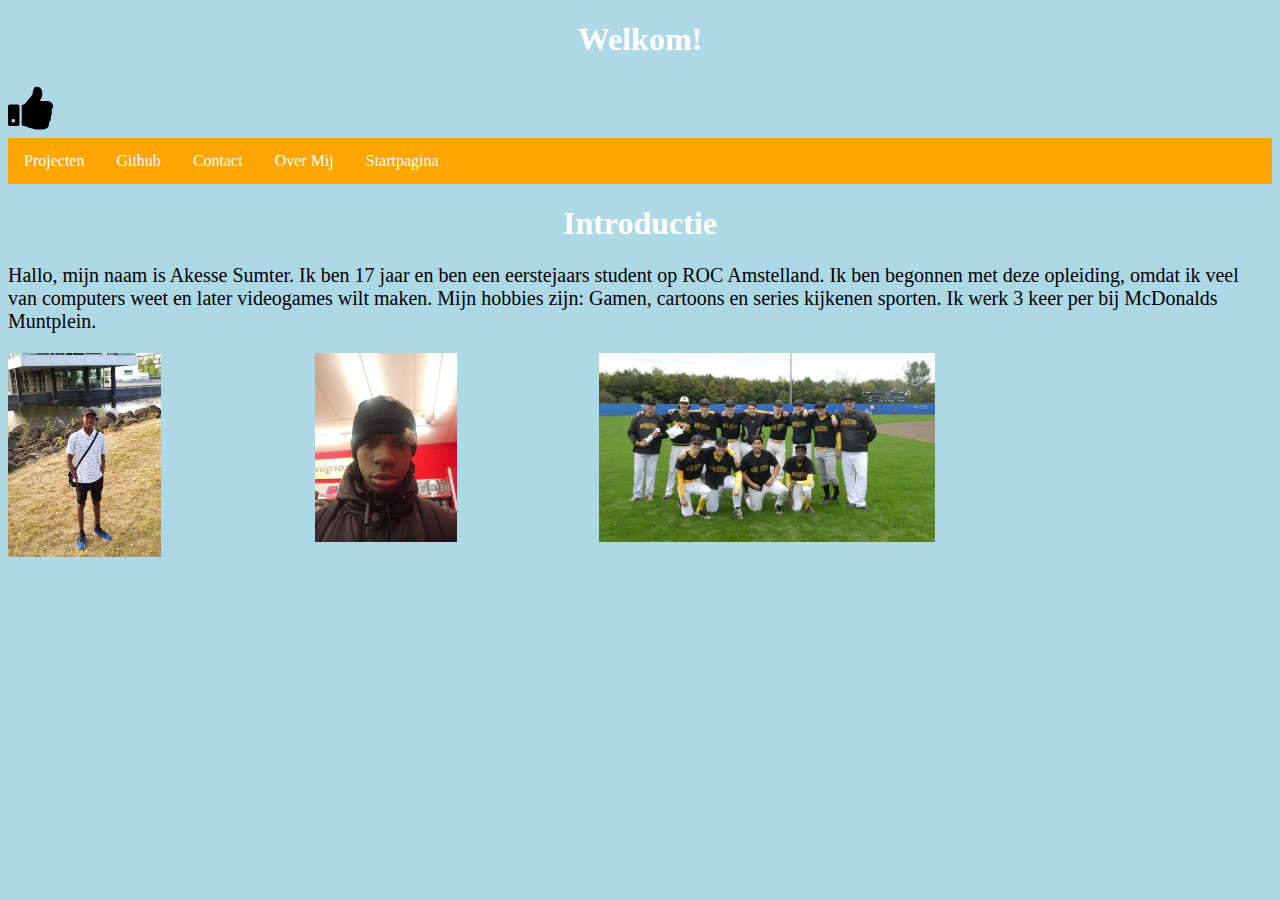
<file: index.html>
<!DOCTYPE html>
<html>
<head>
 
    <title>Portfolio</title>
    
    <script src="js/script.js"></script>
    <link rel="stylesheet" type="text/css" href="css/style.css">
    <title>Home</title>
</head>
<body> 

                 <h1>Welkom!</h1>
<div class="LikeButton">

<link rel="stylesheet" href="https://cdnjs.cloudflare.com/ajax/libs/font-awesome/4.7.0/css/font-awesome.min.css">

<i onclick="myFunction(this)" class="fa fa-thumbs-up"></i>

</div>
                 <ul> 
                   <nav>
                                
                                <li><a href="file:///C:/Users/Dell/Documents/fronted%20essentials/OP1/git-oefen-opdracht-1-Akesse3/projecten.html">Projecten</a></li>
                                <li><a href="https://github.com/Akesse3/Akie">Github</a></li>
                                <li><a href="file:///C:/Users/Dell/Documents/fronted%20essentials/OP1/git-oefen-opdracht-1-Akesse3/contact.html">Contact</a></li>
                                <li><a href="file:///C:/Users/Dell/Documents/fronted%20essentials/OP1/git-oefen-opdracht-1-Akesse3/over-mij.html">Over Mij</a></li>
                                <li><a href="file:///C:/Users/Dell/Documents/fronted%20essentials/OP1/git-oefen-opdracht-1-Akesse3/index.html">Startpagina</a></li>
                              </ul>
                            </nav>
                               <main>
                              <h1>Introductie</h1>
        <p>Hallo, mijn naam is Akesse Sumter. Ik ben 17 jaar en ben een eerstejaars student op ROC Amstelland. Ik ben begonnen met deze opleiding, omdat ik veel van computers weet en later videogames wilt maken. Mijn hobbies zijn: Gamen, cartoons en series kijkenen sporten. Ik werk 3 keer per bij McDonalds Muntplein. </p>
        <div class="container">
        <div class="flex-foto-item"><img src="images/foto1.jpg"></div>
        <div class="flex-foto-item"><img src="images/foto2.jpg"> </div>
                <div class="flex-foto-item"><img src="images/teamfoto.jpg"></div>
        </div>
</main>
<footer>
    <p id="date"></p>
</footer>

</body>
</html>
</file>
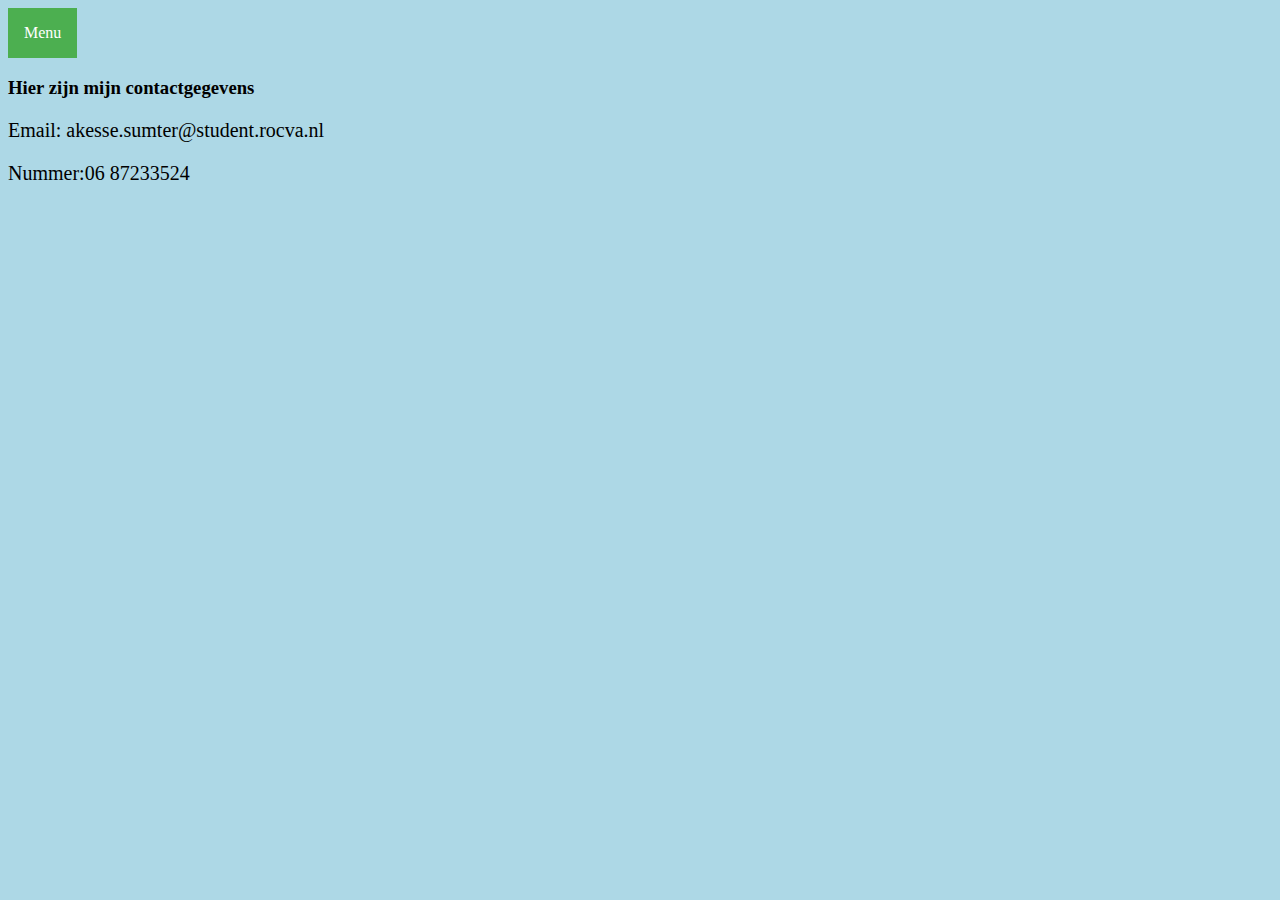
<file: contact.html>
<!DOCTYPE html>
<html>
    <head>
<title>Contact</title>
<script src="js/script.js"></script>
    <link rel="stylesheet" type="text/css" href="css/style.css">
  
</head>
<body>
        <div class="dropdown">
                <button class="dropbtn">Menu</button>
                <div class="dropdown-content">
                    <nav>
                  <a href="file:///C:/Users/Dell/Documents/fronted%20essentials/OP1/git-oefen-opdracht-1-Akesse3/projecten.html">Projecten</a>
                  <a href="https://github.com/Akesse3/Akie">Github</a>
                  <a href="file:///C:/Users/Dell/Documents/fronted%20essentials/OP1/git-oefen-opdracht-1-Akesse3/contact.html">Contact</a>
                  <a href="file:///C:/Users/Dell/Documents/fronted%20essentials/OP1/git-oefen-opdracht-1-Akesse3/over-mij.html">Over Mij</a>
                  <a href="file:///C:/Users/Dell/Documents/fronted%20essentials/OP1/git-oefen-opdracht-1-Akesse3/index.html">Startpagina</a>
                </div>
                </nav>
              <main>
             
<h3>Hier zijn mijn contactgegevens</h3>
<p>Email: akesse.sumter@student.rocva.nl</p>
<p>Nummer:06 87233524</p>
</main>

<footer>
    <p id="date"></p>
</footer>
</body>
</html>
</file>
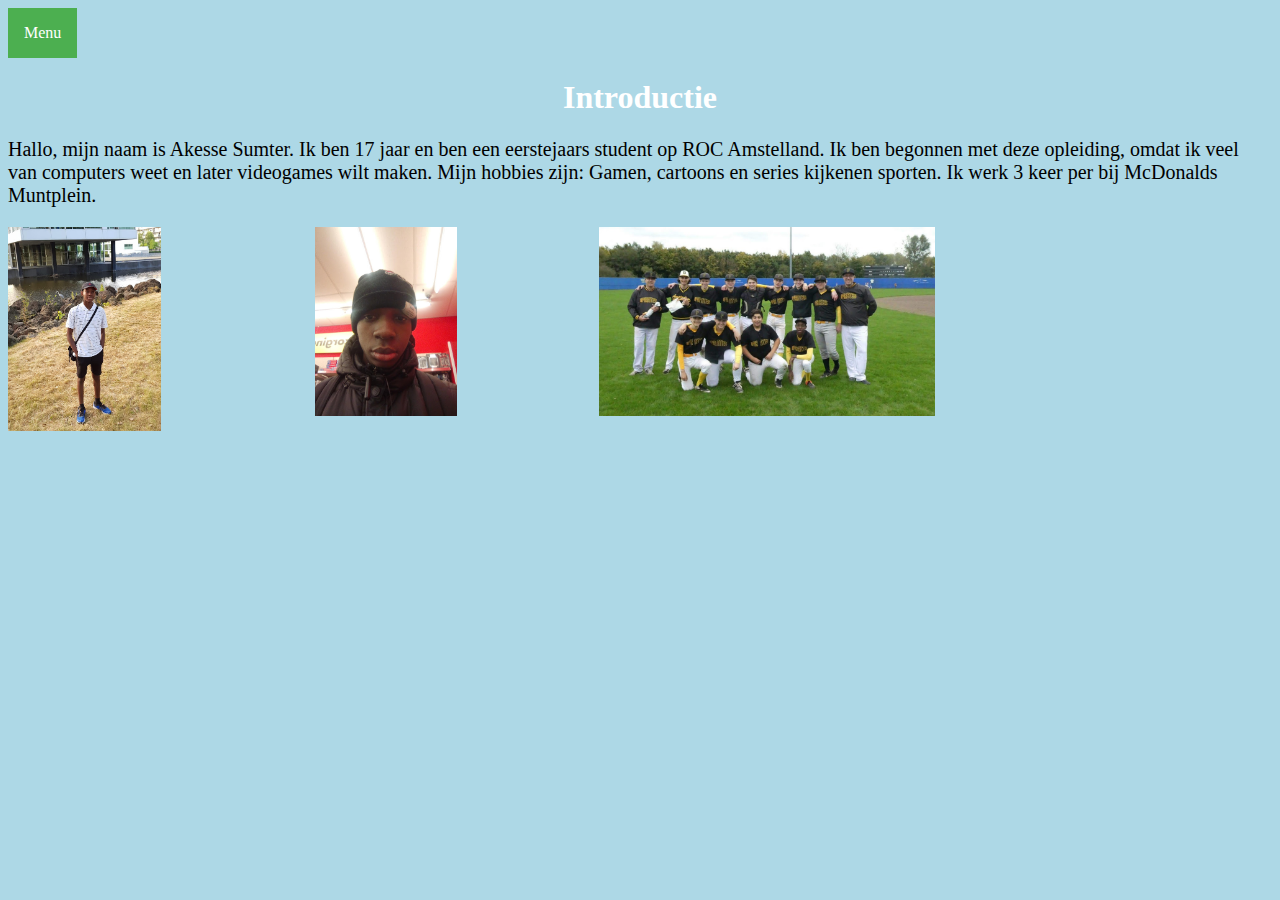
<file: home.html>
<!DOCTYPE html>
<html>
    <head><script src="js/script.js"></script>
        <link rel="stylesheet" type="text/css" href="css/style.css">
        </head>
<title>Home</title>
<body>
        <div class="dropdown">
                <button class="dropbtn">Menu</button>
                <div class="dropdown-content">
                 <a href="file:///C:/Users/Dell/Documents/fronted%20essentials/OP1/git-oefen-opdracht-1-Akesse3/home.html">Home</a>
                  <a href="file:///C:/Users/Dell/Documents/fronted%20essentials/OP1/git-oefen-opdracht-1-Akesse3/projecten.html">Projecten</a>
                  <a href="https://github.com/Akesse3/Akie">Github</a>
                  <a href="file:///C:/Users/Dell/Documents/fronted%20essentials/OP1/git-oefen-opdracht-1-Akesse3/contact.html">Contact</a>
                  <a href="file:///C:/Users/Dell/Documents/fronted%20essentials/OP1/git-oefen-opdracht-1-Akesse3/over-mij.html">Over Mij</a>
                  <a href="file:///C:/Users/Dell/Documents/fronted%20essentials/OP1/git-oefen-opdracht-1-Akesse3/index.html">Startpagina</a>
                </div>
        </div>
<main>
        <h1>Introductie</h1>
        <p>Hallo, mijn naam is Akesse Sumter. Ik ben 17 jaar en ben een eerstejaars student op ROC Amstelland. Ik ben begonnen met deze opleiding, omdat ik veel van computers weet en later videogames wilt maken. Mijn hobbies zijn: Gamen, cartoons en series kijkenen sporten. Ik werk 3 keer per bij McDonalds Muntplein. </p>
        <div class="container">
        <div class="flex-foto-item"><img src="images/foto1.jpg"></div>
        <div class="flex-foto-item"><img src="images/foto2.jpg"> </div>
                <div class="flex-foto-item"><img src="images/teamfoto.jpg"></div>
        </div>
</main>
        
       


<footer>
                <p id="date"></p>
</footer>

</body>
</html>
</file>
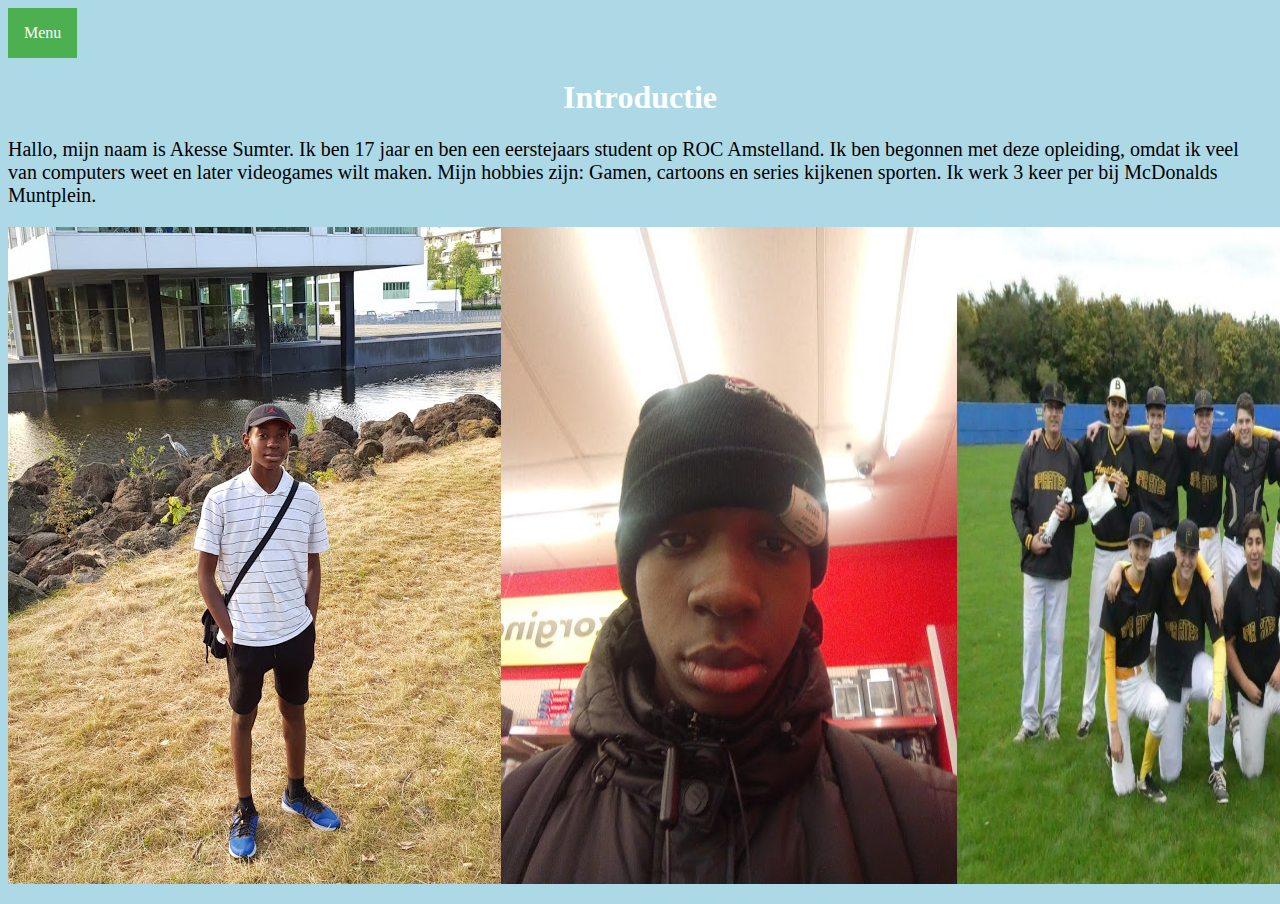
<file: home.html .html>
<!DOCTYPE html>
<html>
    <head><script src="js/script.js"></script>
        <link rel="stylesheet" type="text/css" href="css/style.css">
        </head>
<title>Home</title>
<body>
        <div class="dropdown">
                <button class="dropbtn">Menu</button>
                <div class="dropdown-content">
                 <a href="file:///C:/Users/Dell/Documents/fronted%20essentials/OP1/git-oefen-opdracht-1-Akesse3/home.html%20.html">Home</a>
                  <a href="file:///C:/Users/Dell/Documents/fronted%20essentials/OP1/git-oefen-opdracht-1-Akesse3/projecten.html">Projecten</a>
                  <a href="https://github.com/Akesse3/Akie">Github</a>
                  <a href="file:///C:/Users/Dell/Documents/fronted%20essentials/OP1/git-oefen-opdracht-1-Akesse3/contact.html">Contact</a>
                  <a href="file:///C:/Users/Dell/Documents/fronted%20essentials/OP1/git-oefen-opdracht-1-Akesse3/over-mij.html">Over Mij</a>
                  <a href="file:///C:/Users/Dell/Documents/fronted%20essentials/OP1/git-oefen-opdracht-1-Akesse3/index.html">Startpagina</a>
                </div>
        </div>
<h1>Introductie</h1>
<p>Hallo, mijn naam is Akesse Sumter. Ik ben 17 jaar en ben een eerstejaars student op ROC Amstelland. Ik ben begonnen met deze opleiding, omdat ik veel van computers weet en later videogames wilt maken. Mijn hobbies zijn: Gamen, cartoons en series kijkenen sporten. Ik werk 3 keer per bij McDonalds Muntplein. </p>
<div class="container">
        <img src="images/foto1.jpg"> 
<img src="images/foto2.jpg"> 
<img src="images/teamfoto.jpg">
        </div>
        
       

</body>
<footer>
                <p id="date"></p>
</footer>

</html>
</file>
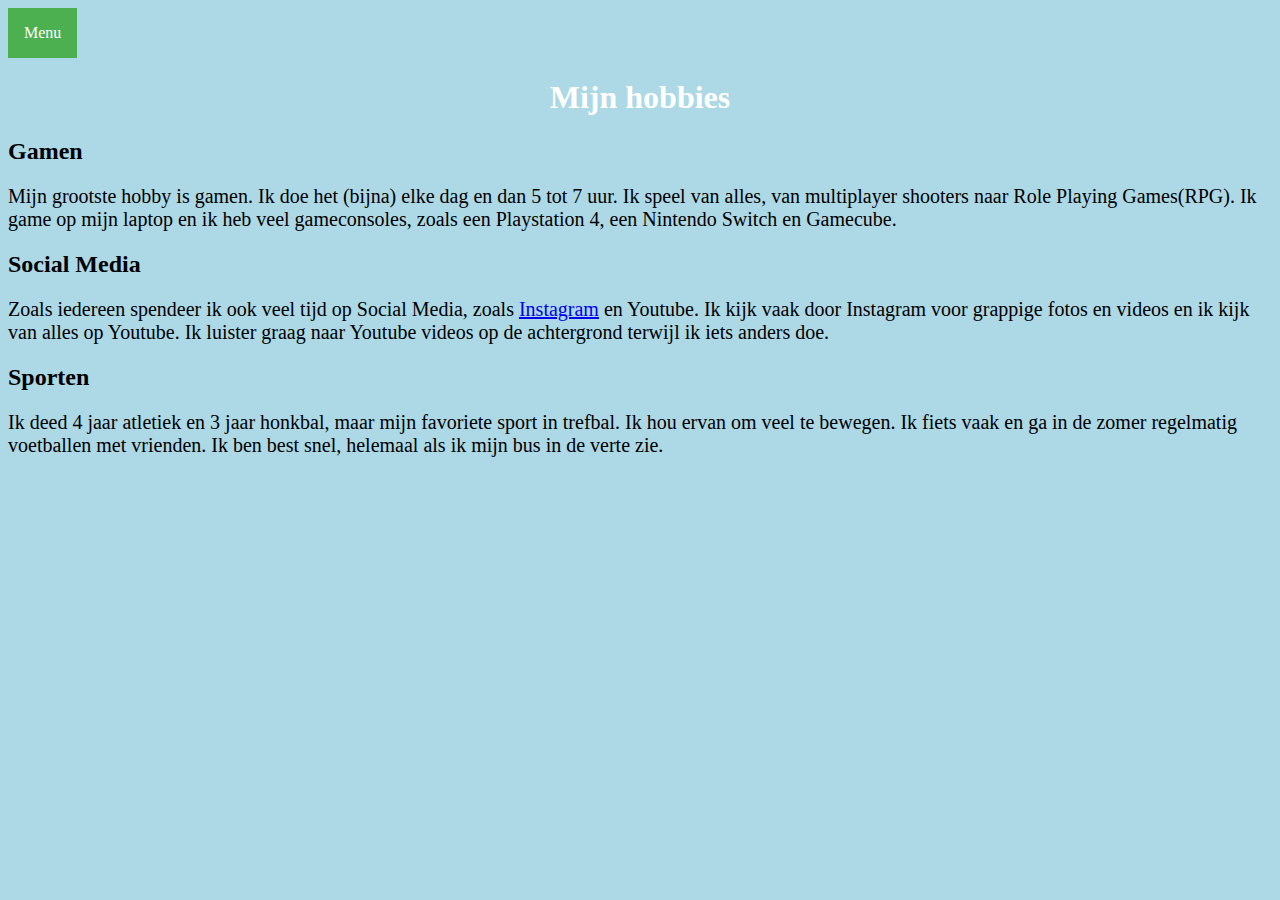
<file: over-mij.html>
<!DOCTYPE html>
<html>
    <head><script src="js/script.js"></script>
        <link rel="stylesheet" type="text/css" href="css/style.css">
        </head>
<title>Over Mij</title>
<body>
        <div class="dropdown">
                <button class="dropbtn">Menu</button>
                <div class="dropdown-content">
                 
                  <a href="file:///C:/Users/Dell/Documents/fronted%20essentials/OP1/git-oefen-opdracht-1-Akesse3/projecten.html">Projecten</a>
                  <a href="https://github.com/Akesse3/Akie">Github</a>
                  <a href="file:///C:/Users/Dell/Documents/fronted%20essentials/OP1/git-oefen-opdracht-1-Akesse3/contact.html">Contact</a>
                  <a href="file:///C:/Users/Dell/Documents/fronted%20essentials/OP1/git-oefen-opdracht-1-Akesse3/over-mij.html">Over Mij</a>
                  <a href="file:///C:/Users/Dell/Documents/fronted%20essentials/OP1/git-oefen-opdracht-1-Akesse3/index.html">Startpagina</a>
                </div>
              </div>
              <main>
<h1>Mijn hobbies</h1>
<h2>Gamen</h2>
<p>Mijn grootste hobby is gamen. Ik doe het (bijna) elke dag en dan 5 tot 7 uur. Ik speel van alles, van multiplayer shooters naar Role Playing Games(RPG). Ik game op mijn laptop en ik heb veel gameconsoles, zoals een Playstation 4, een Nintendo Switch en Gamecube. </p>
<h2>Social Media</h2>
<p>Zoals iedereen spendeer ik ook veel tijd op Social Media, zoals <a href="https://www.instagram.com/akie_5713/">Instagram</a> en Youtube. Ik kijk vaak door Instagram voor grappige fotos en videos en ik kijk van alles op Youtube. Ik luister graag naar Youtube videos op de achtergrond terwijl ik iets anders doe. </p>
<h2>Sporten</h2>
<p>Ik deed 4 jaar atletiek en 3 jaar honkbal, maar mijn favoriete sport in trefbal. Ik hou ervan om veel te bewegen. Ik fiets vaak en ga in de zomer regelmatig voetballen met vrienden. Ik ben best snel, helemaal als ik mijn bus in de verte zie.</p>
</main>

<footer>
                <p id="date"></p>
</footer>
</body>
</html>
</file>
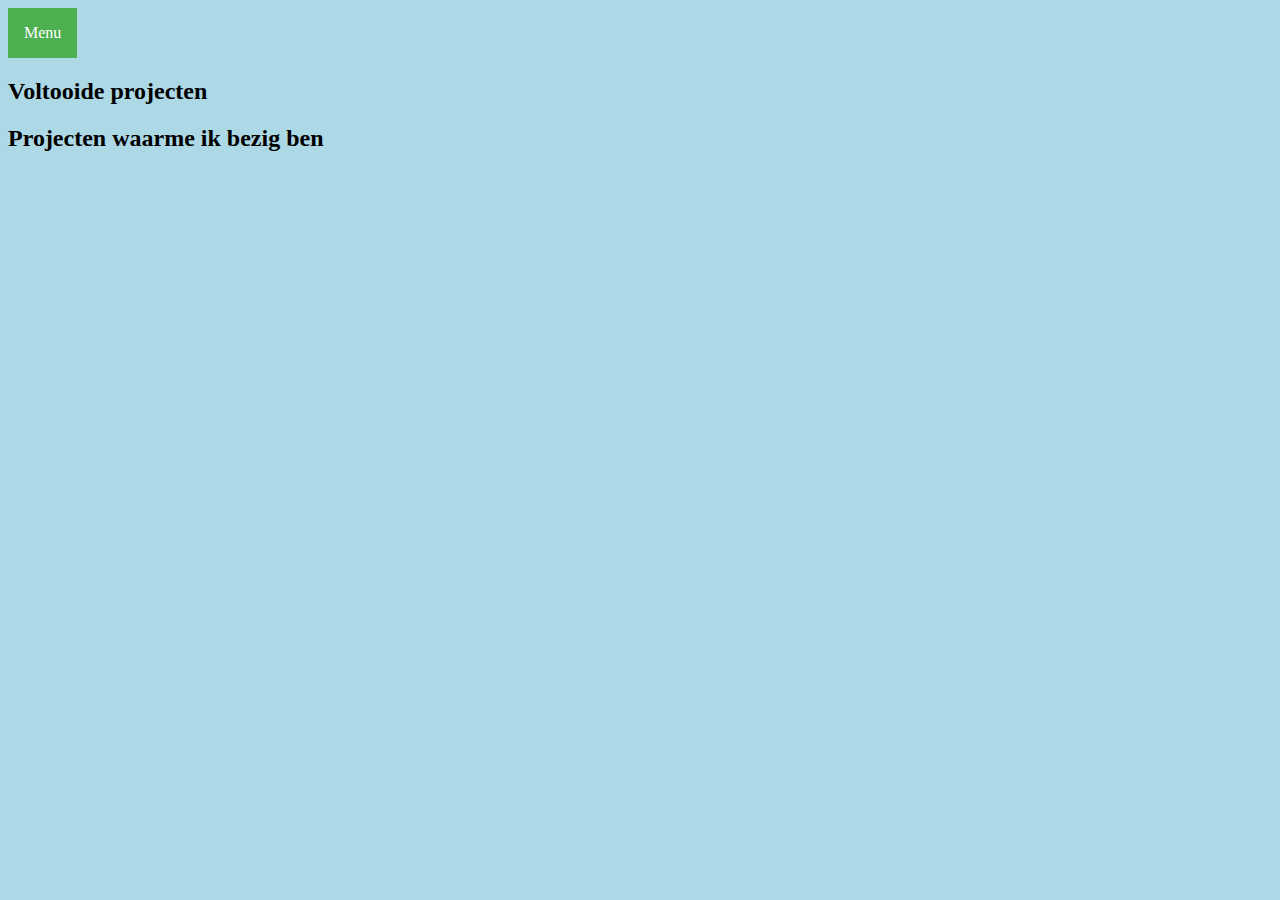
<file: projecten.html>
<!DOCTYPE html>
<html>
    <head><script src="js/script.js"></script>
        <link rel="stylesheet" type="text/css" href="css/style.css">
        </head>
<title> Projecten</title>
<body>
        <div class="dropdown">
                <button class="dropbtn">Menu</button>
                <div class="dropdown-content">
                
                  <a href="file:///C:/Users/Dell/Documents/fronted%20essentials/OP1/git-oefen-opdracht-1-Akesse3/projecten.html">Projecten</a>
                  <a href="https://github.com/Akesse3/Akie">Github</a>
                  <a href="file:///C:/Users/Dell/Documents/fronted%20essentials/OP1/git-oefen-opdracht-1-Akesse3/contact.html">Contact</a>
                  <a href="file:///C:/Users/Dell/Documents/fronted%20essentials/OP1/git-oefen-opdracht-1-Akesse3/over-mij.html">Over Mij</a>
                  <a href="file:///C:/Users/Dell/Documents/fronted%20essentials/OP1/git-oefen-opdracht-1-Akesse3/index.html">Startpagina</a>
                </div>
              </div>
<main>
<h2>Voltooide projecten</h2>
<h2>Projecten waarme ik bezig ben</h2>
</main>

<footer>
        <p id="date"></p>
</footer>

</body>
</html>
</file>
<file: css/style.css>
.flex-container{
    display: flex;
    flex-direction: row;
    width: 100%;
    height: 50px;
    background-color: blue;
    font-family: verdana;
}

.flex-item{
    width: 50px;
    height: 20px;
    padding: 10px;
    margin: 10px;
    border: 1px solid black;
    background-color: rgb(30, 210, 45);
    text-align: center;
    line-height: 10px;
    font-family: verdana;
}

.dropbtn {
    background-color: #4CAF50;
    color: white;
    padding: 16px;
    font-size: 16px;
    border: none;
    font-family: verdana;
  }
  
 
  .dropdown {
    position: relative;;
    display: inline-block;
    font-family: verdana;
  }
  
 
  .dropdown-content {
    display: none;
    position: absolute;
    background-color: #f1f1f1;
    min-width: 160px;
    box-shadow: 0px 8px 16px 0px rgba(0,0,0,0.2);
    z-index: 1;
    font-family: verdana;
  }
  
 
  .dropdown-content a {
    color: black;
    padding: 12px 16px;
    text-decoration: none;
    display: block;
    font-family: verdana;
  }
  
 
  .dropdown-content a:hover {background-color: #ddd;}
  
  
  .dropdown:hover .dropdown-content {display: block;}
  

  .dropdown:hover .dropbtn {background-color: #3e8e41;}

  ul {
    list-style-type: none;
    margin: 0;
    padding: 0;
    overflow: hidden;
    background-color: orange;
    font-family: verdana;
    
  }
  
  li {
    float: left;
    font-family: verdana;
  }
  
  li a {
    display: block;
    color: white;
    text-align: center;
    padding: 14px 16px;
    text-decoration: none;
    font-family: verdana;
  }
  
  
  li a:hover {
    font-family: verdana;
    background-color: cornflowerblue;
  }

 body {
  font-family: verdana;
  background-color: lightblue;
}

h1 {
  font-family: verdana;
  color: white;
  text-align: center;
}

p {
  font-family: verdana;
  font-size: 20px;
}

.container {
  display:flex;
  flex-direction:row;
  justify-content: flex-start;
  width: 100%;
  height: 100%;
}


.container img {
width:50%;
}


  
.LikeButton {
  font-size: 50px;
}

main{
  font-family: verdana;
  height: 80%;
}

footer{
  font-family: verdana;
  height: 90%;
}
</file>
